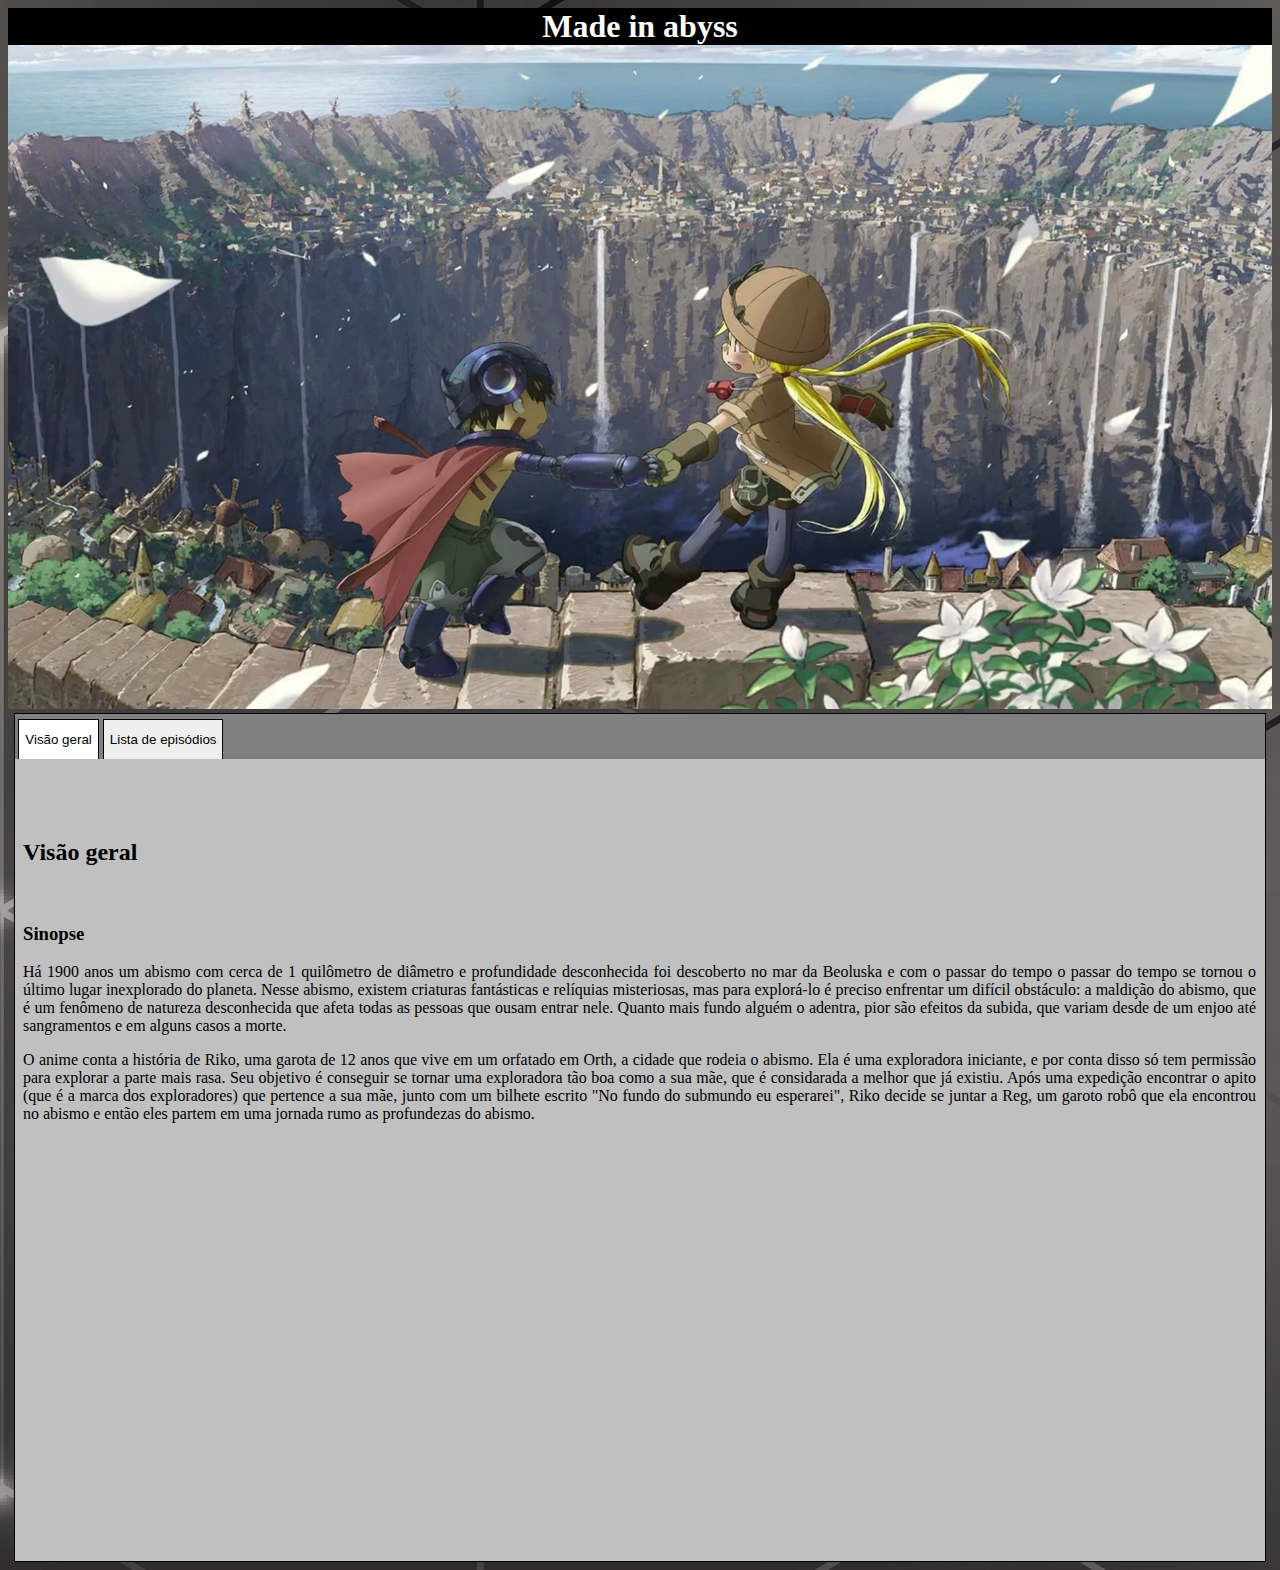
<file: index.htm>
<!DOCTYPE html>

<html>

<head>
    <meta charset="utf-8">
    <meta name="viewport" content="width=device-width, initial-scale=1">
    <link rel="stylesheet" href="made in abyss.css">
    <title>Made in Abyss</title>
</head>

<body>
    <script>

        function alt_aba(aba){
            let local_frame = document.getElementById("main_iframe")
            local_frame.setAttribute("src", aba)
        }

        function troca_cor_botao(b){
            let botao_ativo = document.querySelector(".aba_ativada")
            if(botao_ativo != null){
                botao_ativo.classList.remove("aba_ativada")
            }
            botao_ativo = document.getElementById(b)
            botao_ativo.setAttribute("class", "aba_ativada")
        }

    </script>
    <header>
        <h1>Made in abyss</h1>
        <figure id="figura_cabecalho">
            <img src="made in abyss 4.jpg" alt="Logo do anime">
        </figure>
    </header>
    <div id="cont_pos_header">
            <nav>
                <table id="nav_table">
                    <tr></tr>
                        <td><button id="visao_geral" class="aba_desativada" onclick="alt_aba('frame visão geral.htm'); 
                        troca_cor_botao('visao_geral')">Visão geral</button></td>
                        
                        <td><button id="lista_de_episodios" class="aba_destivada" onclick="alt_aba('frame lista de episódios.htm'); 
                            troca_cor_botao('lista_de_episodios')">Lista de episódios</button></td>
                        
                        <!--<td><button id="imagens" class="aba_desativada" onclick="alt_aba('frame imagens.htm');
                        troca_cor_botao('imagens')">Imagens</button></td>-->
                    </tr>
                </table>
            </nav>
            <main>
                <iframe id="main_iframe" src="frame visão geral.htm" frameborder="0"></iframe>
           </main>
    </div>
</body>

</html>
</file>
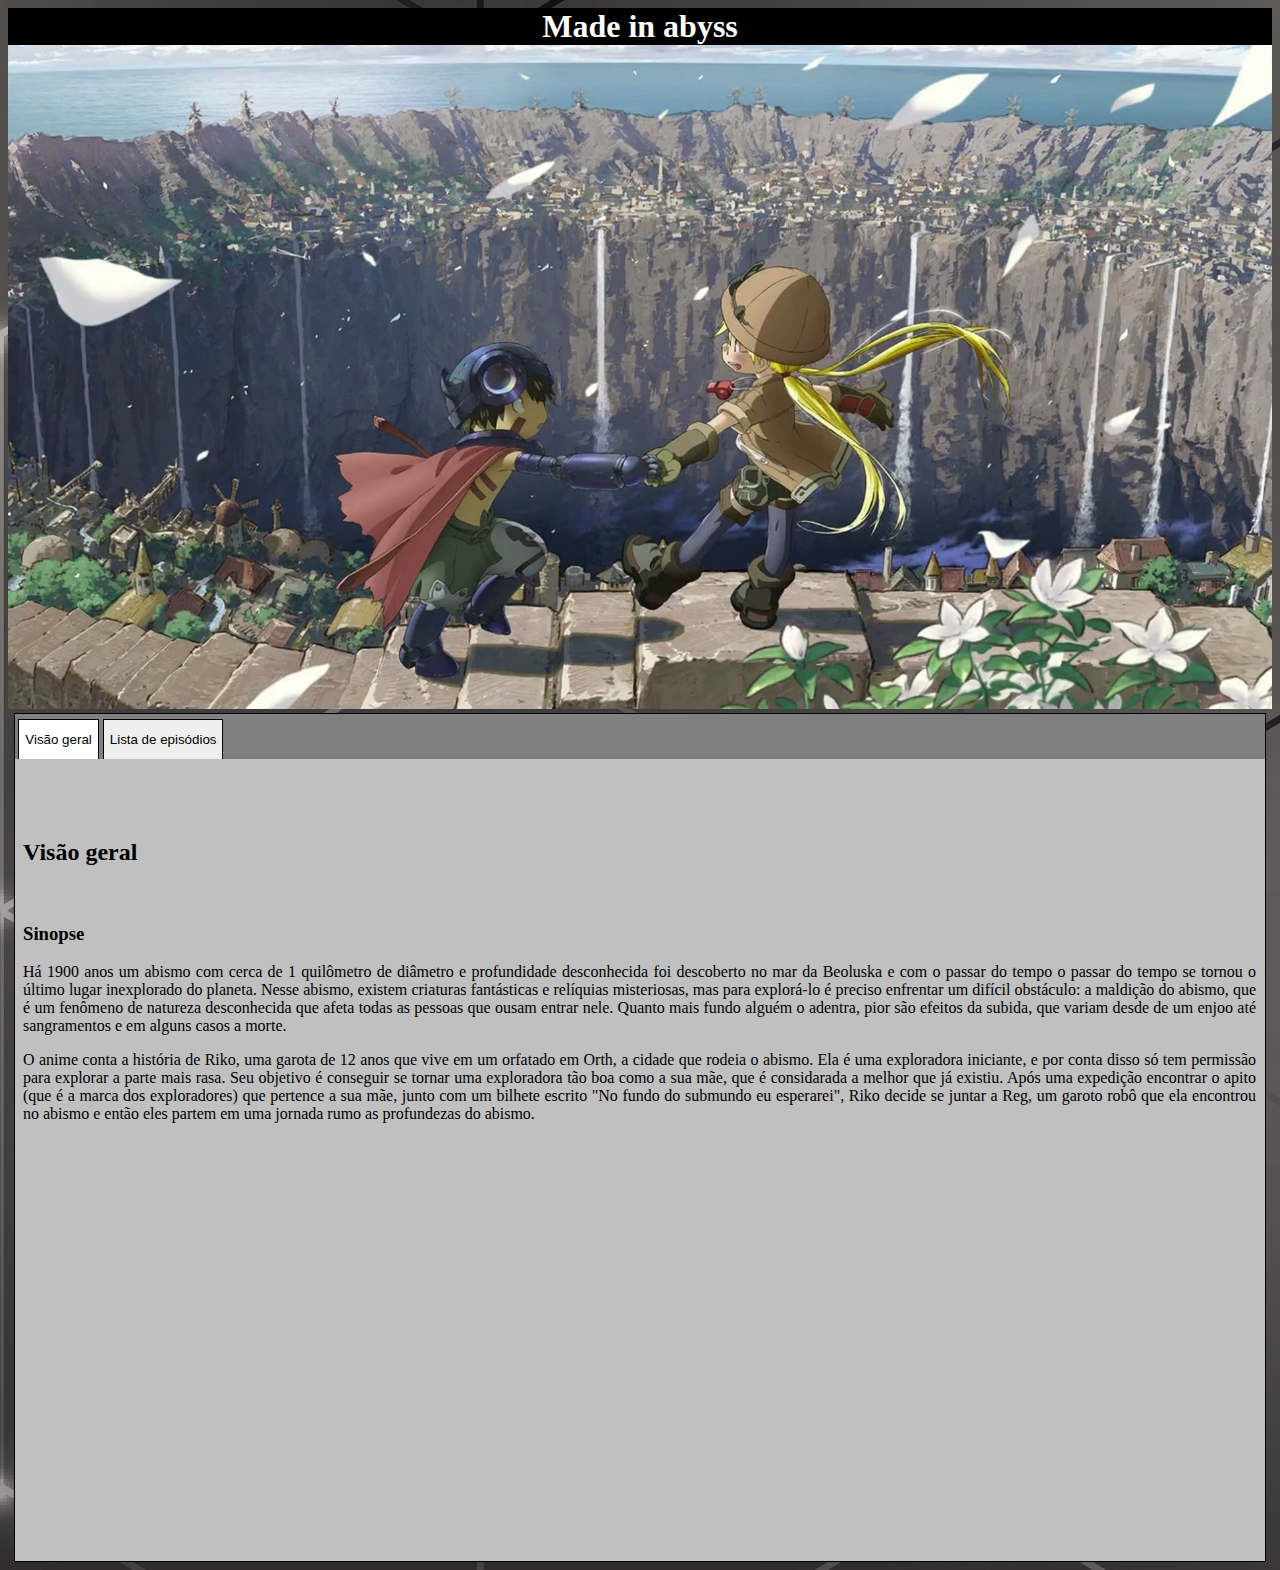
<file: index.html>
<!DOCTYPE html>

<html>

<head>
    <meta charset="utf-8">
    <meta name="viewport" content="width=device-width, initial-scale=1">
    <link rel="stylesheet" href="made in abyss.css">
    <title>Made in Abyss</title>
</head>

<body>
    <script>

        function alt_aba(aba){
            let local_frame = document.getElementById("main_iframe")
            local_frame.setAttribute("src", aba)
        }

        function troca_cor_botao(b){
            let botao_ativo = document.querySelector(".aba_ativada")
            if(botao_ativo != null){
                botao_ativo.classList.remove("aba_ativada")
            }
            botao_ativo = document.getElementById(b)
            botao_ativo.setAttribute("class", "aba_ativada")
        }

    </script>
    <header>
        <h1>Made in abyss</h1>
        <figure id="figura_cabecalho">
            <img src="made in abyss 4.jpg" alt="Logo do anime">
        </figure>
    </header>
    <div id="cont_pos_header">
            <nav>
                <table id="nav_table">
                    <tr></tr>
                        <td><button id="visao_geral" class="aba_desativada" onclick="alt_aba('frame visao geral.html'); 
                        troca_cor_botao('visao_geral')">Visão geral</button></td>
                        
                        <td><button id="lista_de_episodios" class="aba_destivada" onclick="alt_aba('frame lista de episodios.html'); 
                            troca_cor_botao('lista_de_episodios')">Lista de episódios</button></td>
                        
                        <!--<td><button id="imagens" class="aba_desativada" onclick="alt_aba('frame imagens.htm');
                        troca_cor_botao('imagens')">Imagens</button></td>-->
                    </tr>
                </table>
            </nav>
            <main>
                <iframe id="main_iframe" src="frame visao geral.html" frameborder="0"></iframe>
           </main>
    </div>
</body>

</html>
</file>
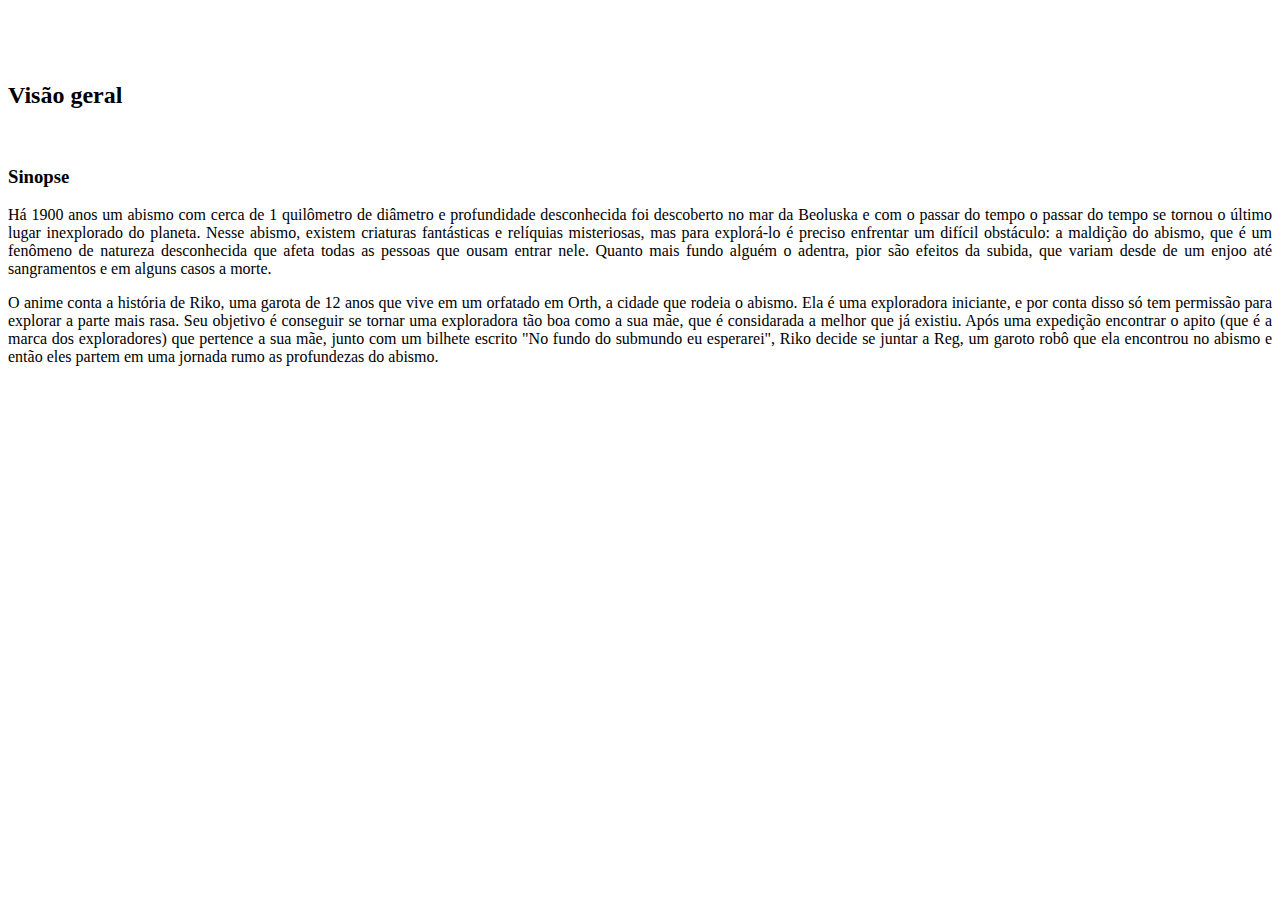
<file: frame visao geral.htm>
<!DOCTYPE html>

<html>

<head>
    <meta charset="utf-8">
    <style>
        p{
            text-align: justify;
        }
    </style>
</head>

<body>
    <br><br><br>
    <h2>Visão geral</h2>
    <br>
    <h3>Sinopse</h3>
    <p>
        Há 1900 anos um abismo com cerca de 1 quilômetro de diâmetro e profundidade desconhecida foi
        descoberto no mar da Beoluska e com o passar do tempo o passar do tempo se tornou o último lugar
        inexplorado do planeta. Nesse abismo, existem criaturas fantásticas e relíquias misteriosas, mas
        para explorá-lo é preciso enfrentar um difícil obstáculo: a maldição do abismo, que é um fenômeno
        de natureza desconhecida que afeta todas as pessoas que ousam entrar nele. Quanto mais fundo alguém
        o adentra, pior são efeitos da subida, que variam desde de um enjoo até sangramentos e em alguns 
        casos a morte.
    </p>
    <p>
        O anime conta a história de Riko, uma garota de 12 anos que vive em um orfatado em Orth, a cidade que
        rodeia o abismo. Ela é uma exploradora iniciante, e por conta disso só tem permissão para explorar
        a parte mais rasa. Seu objetivo é conseguir se tornar uma exploradora tão boa como a sua mãe, que é 
        considarada a melhor que já existiu. Após uma expedição encontrar o apito (que é a marca dos
        exploradores) que pertence a sua mãe, junto com um bilhete escrito "No fundo do submundo eu esperarei",
        Riko decide se juntar a Reg, um garoto robô que ela encontrou no abismo e então eles partem em uma
        jornada rumo as profundezas do abismo.
    </p>
</body>

</html>
</file>
<file: made in abyss.css>
body{
    background-image: url("geometry1.jpg");
}

header{
    width: 100%;
}

header h1{
    text-align: center;
    color: white;
    background-color: black;
    margin: unset;
}

header figure img{
    width: 100%;
}

#cont_pos_header{
    width: 99%;
    margin-left: auto;
    margin-right: auto;
    background-color: silver;
}

nav{
    background-color: grey;
    border-style: solid;
    border-width: 1px;
    border-color: black;
    border-bottom: none;
}

#nav_table button{
    margin-bottom: -3px;
}

nav button{
    border-style: solid;
    border-width: 1px;
    border-color: black;
    border-bottom: none;
    width: 100%;
    height: 40px;
}

#main_iframe{
    width: 100%;
    height: 800px;
}

#main_iframe html body p{
    text-align: justify;
}

#figura_cabecalho{
    margin: unset;
}

main{
    border-style: solid;
    border-width: 1px;
    border-color: black;
    border-top: none;
    margin-top: -2px;
}

.aba_ativada{
    background-color: silver;
}

.aba_desativada{
    background-color: white;
}
</file>
